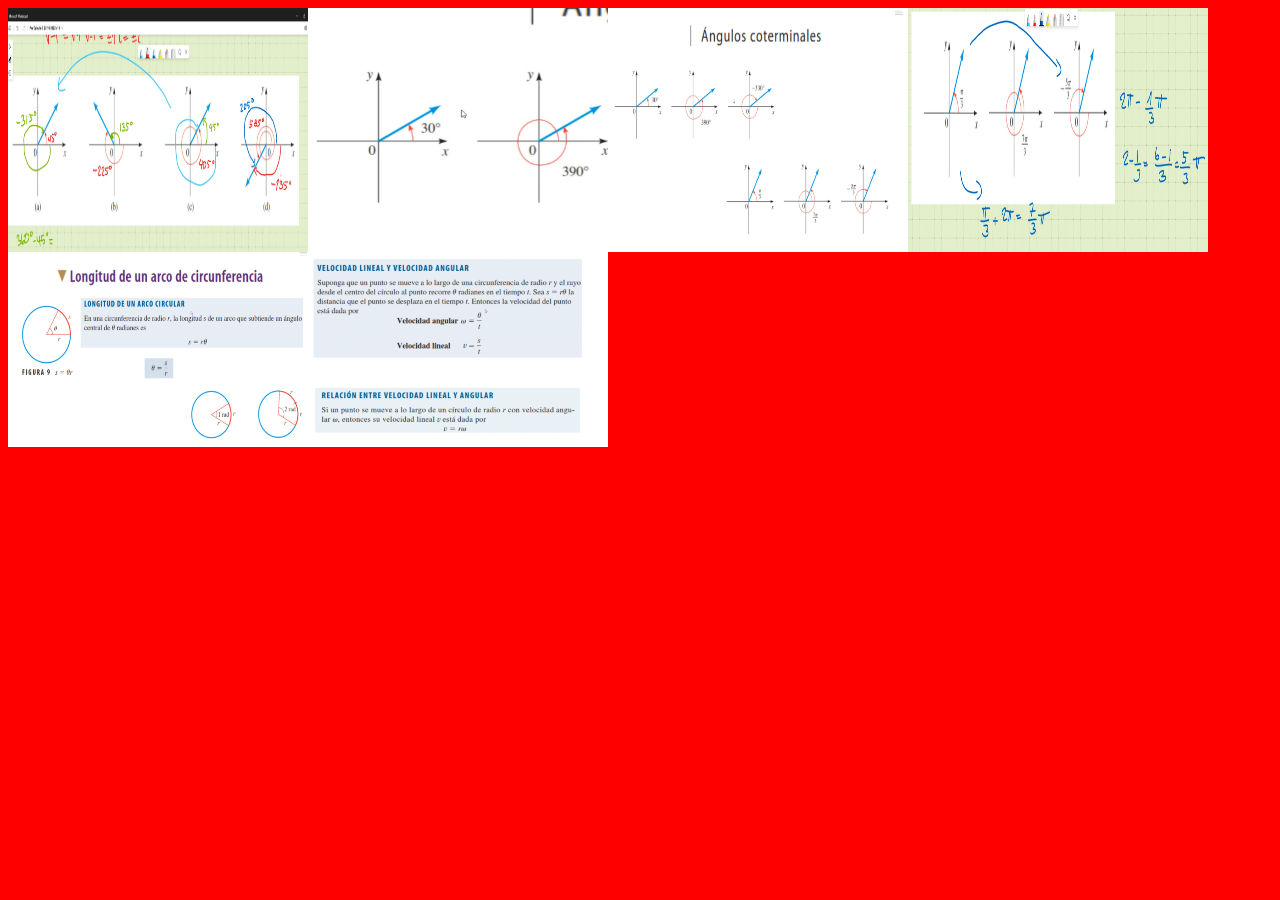
<file: ejercicio videos y imagenes/index.html>
<!DOCTYPE html>
<html lang="en">
<head>
    <meta charset="UTF-8">
    <meta http-equiv="X-UA-Compatible" content="IE=edge">
    <meta name="viewport" content="width=device-width, initial-scale=1.0">
    <title>Disposición de elementos en CSS</title>
    <link rel="stylesheet" href="css/index.css">
</head>
<body>
    <div class="flex">
        <img class="img" src="img/Captura de pantalla_20221022_113547.png" alt="imagen1">
        <img class="img" src="img/Captura de pantalla_20221022_113629.png" alt="imagen2">
        <img class="img" src="img/Captura de pantalla_20221022_113635.png" alt="imagen3">
        <img class="img" src="img/Captura de pantalla_20221022_113907.png" alt="imagen4">
        <img class="img" src="img/Captura de pantalla_20221022_114029.png" alt="imagen5">
        <img class="img" src="img/Captura de pantalla_20221022_114302.png" alt="imagen6">
    </div>
</body>
</html>
</file>
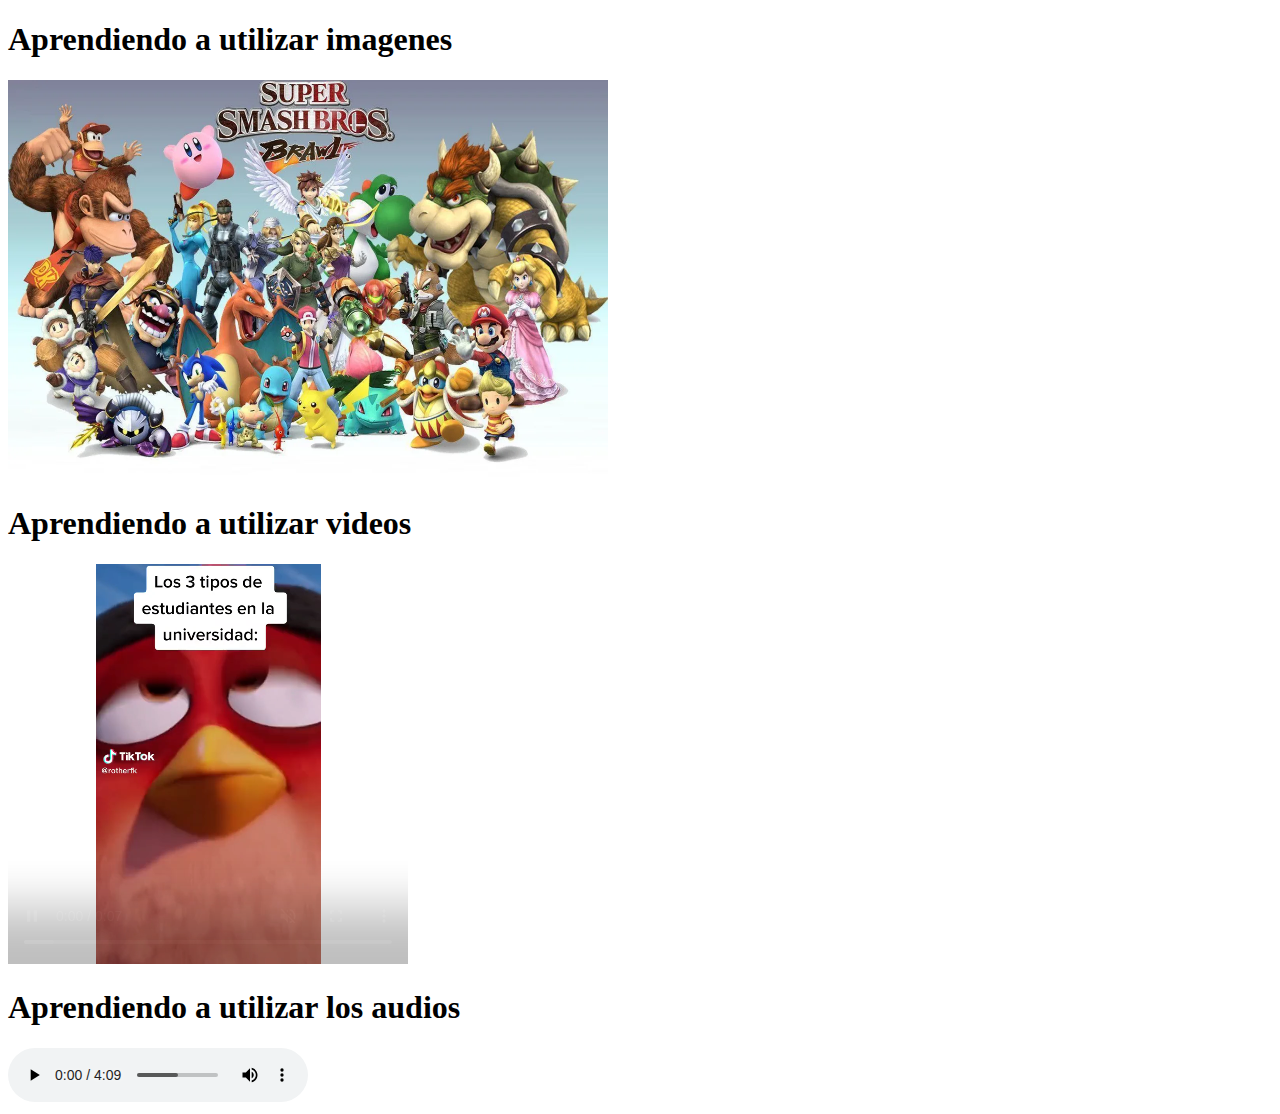
<file: ejercicio 1 imagenes/Ejercicio-1-imagenes.html>
<!DOCTYPE html>
<html lang="en">
<head>
    <meta charset="UTF-8">
    <meta http-equiv="X-UA-Compatible" content="IE=edge">
    <meta name="viewport" content="width=device-width, initial-scale=1.0">
    <title>Aprendiendo con OpenBootcamp</title>
</head>
<body>
    <h1>Aprendiendo a utilizar imagenes</h1>
    <img src="smash.webp" type="imagen" width="600" height="400">
    <h1>Aprendiendo a utilizar videos</h1>
    <video  width="400" height="400" controls autoplay muted loop>
        <source src="video.mp4" type="video/mp4">
    </video>
    <h1>Aprendiendo a utilizar los audios</h1>
    <audio controls autoplay loop>
        <source src="Alan Walker - Good Bye(MP3_128K).mp3" type="audio/mp3" >
    </audio>
</body>
</html>
</file>
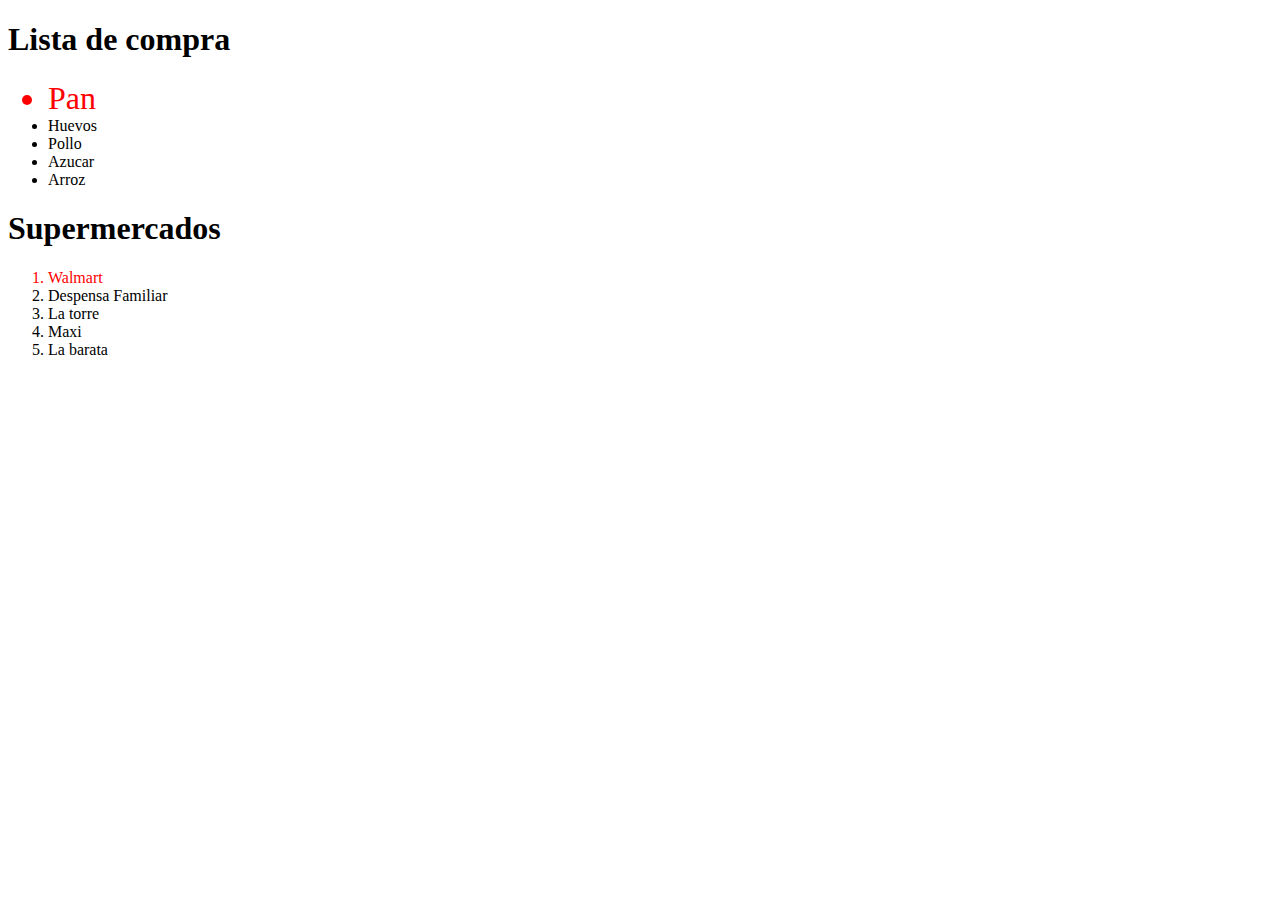
<file: ejercicio CSS 1/ejercicioCSS.html>
<!DOCTYPE html>
<html lang="en">
<head>
    <meta charset="UTF-8">
    <meta http-equiv="X-UA-Compatible" content="IE=edge">
    <meta name="viewport" content="width=device-width, initial-scale=1.0">
    <title>Ganando precisión con los selectores en CSS</title>
    <link rel="stylesheet" href="text.css">
</head>
<body>   
    <div>  
        <h1 id="titulo" class="encabezado">Lista de compra</h1>
        <ul>
            <li id="elemento-1">Pan</li>
            <li id="elemento-2">Huevos</li>
            <li id="elemento-3">Pollo</li>
            <li id="elemento-4">Azucar</li>
            <li id="elemento-5">Arroz</li>
        </ul>
    </div>
    <div>
        <h1 id="titulo" class="encabezado">Supermercados</h1>    
        <ol>
            <li id="elemento-1">Walmart</li>
            <li id="elemento-2">Despensa Familiar</li>
            <li id="elemento-3">La torre</li>
            <li id="elemento-4">Maxi</li>
            <li id="elemento-5">La barata</li>
        </ol>
    </div>      
</body>
</html>
</file>
<file: ejercicio videos y imagenes/css/index.css>
html
{
    background-color: red;}

.img
{
    width: 300px;
}
.flex
{
    display: flex;
    flex-wrap: wrap;
}
</file>
<file: ejercicio CSS 1/text.css>
#elemento-1
{
    color: red;
}
ul li#elemento-1
{
    font-size: 2rem;
}
</file>
